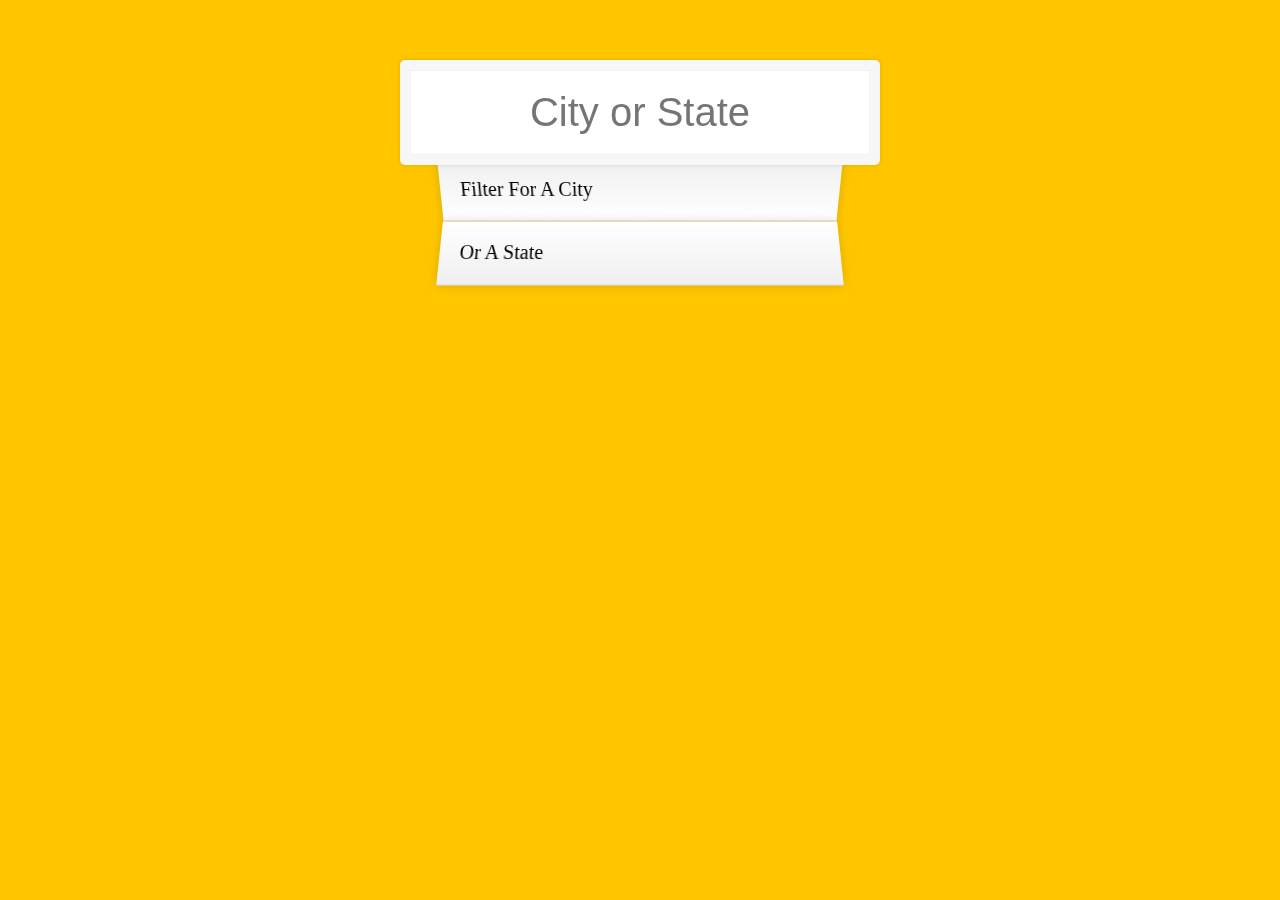
<file: find-city.html>
<!DOCTYPE html>
<html lang="en">
  <head>
    <meta charset="UTF-8" />
    <meta http-equiv="X-UA-Compatible" content="IE=edge" />
    <meta name="viewport" content="width=device-width, initial-scale=1.0" />
    <link rel="stylesheet" href="./find-city.css" />
    <title>Find city</title>
  </head>
  <body>
    <form class="search-form">
      <input type="text" class="search" placeholder="City or State" />
      <ul class="suggestions">
        <li>Filter for a city</li>
        <li>or a state</li>
      </ul>
    </form>
    <script src="./find-city.js" type="module"></script>
  </body>
</html>
</file>
<file: find-city.css>
html {
  box-sizing: border-box;
  background: #ffc600;
  font-size: 20px;
  font-weight: 200;
}

*,
*:before,
*:after {
  box-sizing: inherit;
}

input {
  width: 100%;
  padding: 20px;
}

.search-form {
  max-width: 400px;
  margin: 50px auto;
}

input.search {
  margin: 0;
  text-align: center;
  outline: 0;
  border: 10px solid #f7f7f7;
  width: 120%;
  left: -10%;
  position: relative;
  top: 10px;
  z-index: 2;
  border-radius: 5px;
  font-size: 40px;
  box-shadow: 0 0 5px rgba(0, 0, 0, 0.12), inset 0 0 2px rgba(0, 0, 0, 0.19);
}

.suggestions {
  margin: 0;
  padding: 0;
  position: relative;
}
.suggestions li {
  background: white;
  list-style: none;
  border-bottom: 1px solid #d8d8d8;
  box-shadow: 0 0 10px rgba(0, 0, 0, 0.14);
  margin: 0;
  padding: 20px;
  transition: background 0.2s;
  display: flex;
  justify-content: space-between;
  text-transform: capitalize;
}

.suggestions li:nth-child(even) {
  transform: perspective(100px) rotateX(3deg) translateY(2px) scale(1.001);
  background: linear-gradient(to bottom, #ffffff 0%, #efefef 100%);
}

.suggestions li:nth-child(odd) {
  transform: perspective(100px) rotateX(-3deg) translateY(3px);
  background: linear-gradient(to top, #ffffff 0%, #efefef 100%);
}

span.population {
  font-size: 15px;
}

.hl {
  background: #ffc600;
}
</file>
